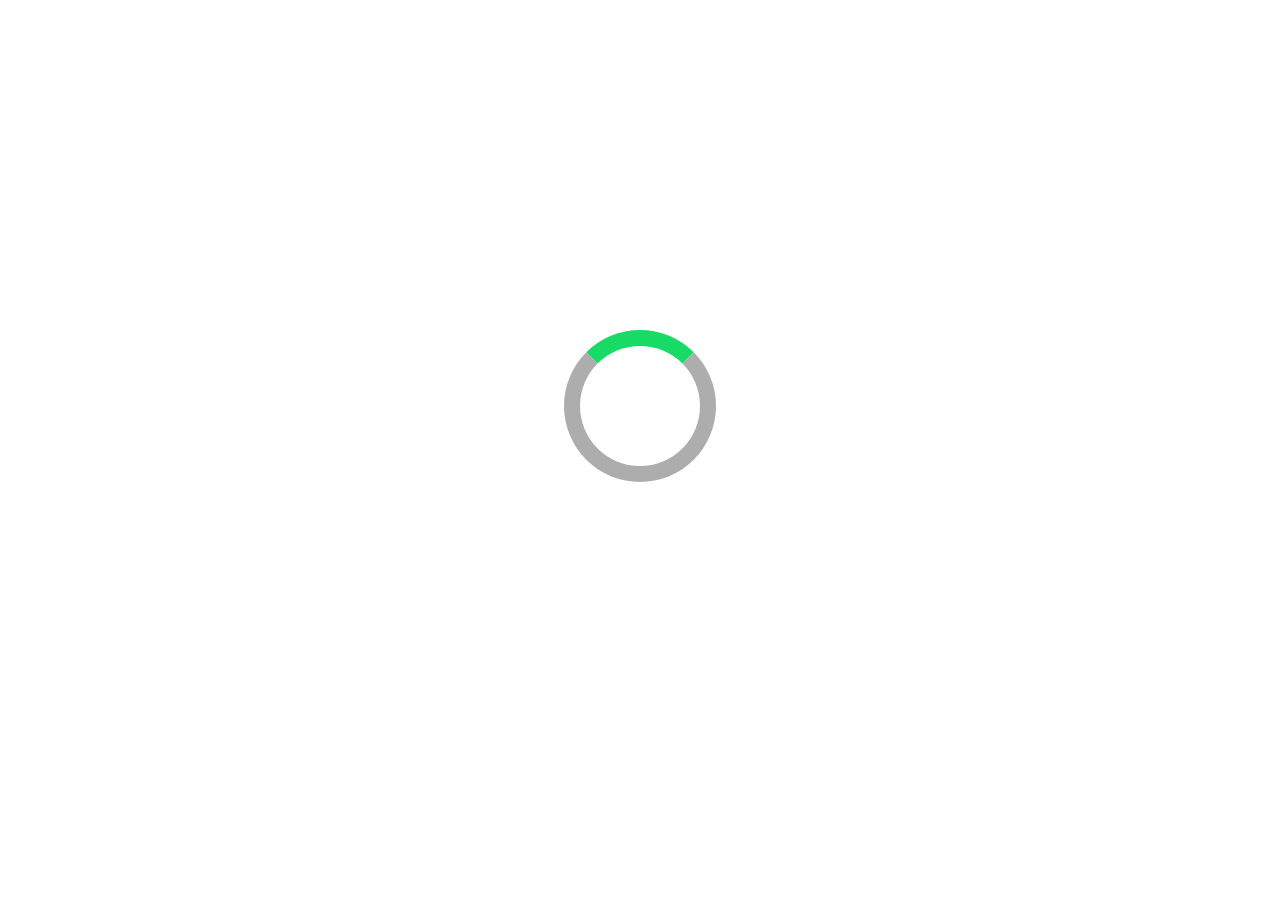
<file: index.html>
<!DOCTYPE HTML>
<html>

<head>
    <meta name="viewport" content="width=device-width, initial-scale=1">
    <title>CountDown</title>

    <link rel="stylesheet" href="style.css">
    <script src="wikiquote copy.js"></script>
</head>

<body class="bg noselect">
    <div class="loader-base">
        <div class="loader"></div>
    </div>

    <div class="blur">
        <div style="font-size: 0.5em; display: flex; justify-content: space-between;">
            <span class="timer" style="letter-spacing: 0.1em;" id="clock">00:00:00</span>
            <span>
                <span style="cursor: pointer;" title="set ApiKey" onclick="setApiKey(true)">&#x26BF;</span>
                <span style="cursor: pointer;" title="Upadate BG e Quotes" onclick="loadQuote(); loadBg()">&#8635;</span>
                <span style="cursor: pointer;" title="FullScreen" onclick="toggleFullScreen()">&#x26F6;</span>
            </span>
        </div>
        <div class="timer" style="display: flex; flex-wrap: wrap; justify-content: space-around;">
            <div style="text-align: center; margin: 0 0.4em;">
                <h1 id="days">00</h1>
                <span>Days</span>
            </div>
            <div style="text-align: center; margin: 0 0.4em;">
                <h1 id="hours">00</h1>
                <span>Hours</span>
            </div>
            <div style="text-align: center; margin: 0 0.4em;">
                <h1 id="minutes">00</h1>
                <span>Minutes</span>
            </div>
            <div style="text-align: center; margin: 0 0.4em;">
                <h1 id="seconds">00</h1>
                <span>Seconds</span>
            </div>
        </div>
        <div style="text-align: center; font-size: 0.9em;">
            <span class="corsive" id="percent">59%</span>
        </div>
        <div class="progress-bar" style="text-align: center;">
            <span class="bar">
                <span id="progress" class="progress"></span>
            </span>
        </div>
        <div style="max-width: 90%; margin: 50px auto;">
            <div style="display: flex; align-items: baseline;">
                <i>&quot; </i>
                <p class="corsive" id="quote"></p>
            </div>
            <div style="text-align: right;">
                <i class="corsive" id="author"></i>
            </div>
        </div>
    </div>

    <script src="main.js"></script>

</body>

</html>
</file>
<file: style.css>
@import url('https://fonts.googleapis.com/css2?family=Caveat&family=Indie+Flower&display=swap');
@import url(https://fonts.googleapis.com/css?family=Covered+By+Your+Grace);

body {
    font-size: 36px;
}

.noselect {
    -webkit-touch-callout: none;
    /* iOS Safari */
    -webkit-user-select: none;
    /* Safari */
    -khtml-user-select: none;
    /* Konqueror HTML */
    -moz-user-select: none;
    /* Firefox */
    -ms-user-select: none;
    /* Internet Explorer/Edge */
    user-select: none;
    /* Non-prefixed version, currently supported by Chrome and Opera */
}

.corsive {
    font-family: 'Caveat', cursive;
    font-size: 0.7em;


    max-width: 500px;
    margin: 0;
}

.timer {
    font-family: 'Indie Flower', cursive;
}

h1 {
    margin: 0;
}

.loader-base {
    width: 100vw;
    position: fixed;
    top: 0;
    left: 0;
    height: 100vh;
    background: white;
}

.loader {
    border: 16px solid #adadad;
    border-radius: 50%;
    border-top: 16px solid #18db66;
    width: 120px;
    height: 120px;
    -webkit-animation: spin 2s linear infinite;
    /* Safari */
    animation: spin 2s linear infinite;

    margin: 0 auto;
    margin-top: calc(100vh/2 - 120px);
}


.bg {
    background: no-repeat center fixed;
    /*https://source.unsplash.com/1920x1080/?nature*/
    /*https://picsum.photos/1920/1080?random&blur=1*/
    background-size: cover;
    -webkit-transition: background-image 0.5s ease-in-out;
    transition: background-image 0.5s ease-in-out;

    height: 100vh;
    margin: 0;
    padding: 0;

    display: flex;
    align-items: center;
    justify-content: center;
}

.blur {
    background-color: rgb(0 0 0 / 75%);
    border-radius: 15px;
    padding: 10px;
    color: white;

    max-width: 50%;

    box-shadow: 0px 0 20px 7px #000000bf;

}

/* Safari */
@-webkit-keyframes spin {
    0% {
        -webkit-transform: rotate(0deg);
    }

    100% {
        -webkit-transform: rotate(360deg);
    }
}

@keyframes spin {
    0% {
        transform: rotate(0deg);
    }

    100% {
        transform: rotate(360deg);
    }
}

.progress-bar {
    border-radius: 60px;
    overflow: hidden;
    width: 90%;

    max-width: 90%;
    margin: 10px auto 0 auto;
}

.progress-bar span {
    display: block;
}

.bar {
    background: rgba(0, 0, 0, 0.5);
}

.progress {
    background: white; /*#75b800;*/
    color: #fff;
    padding: 3px;
    width: 0;
}
</file>
